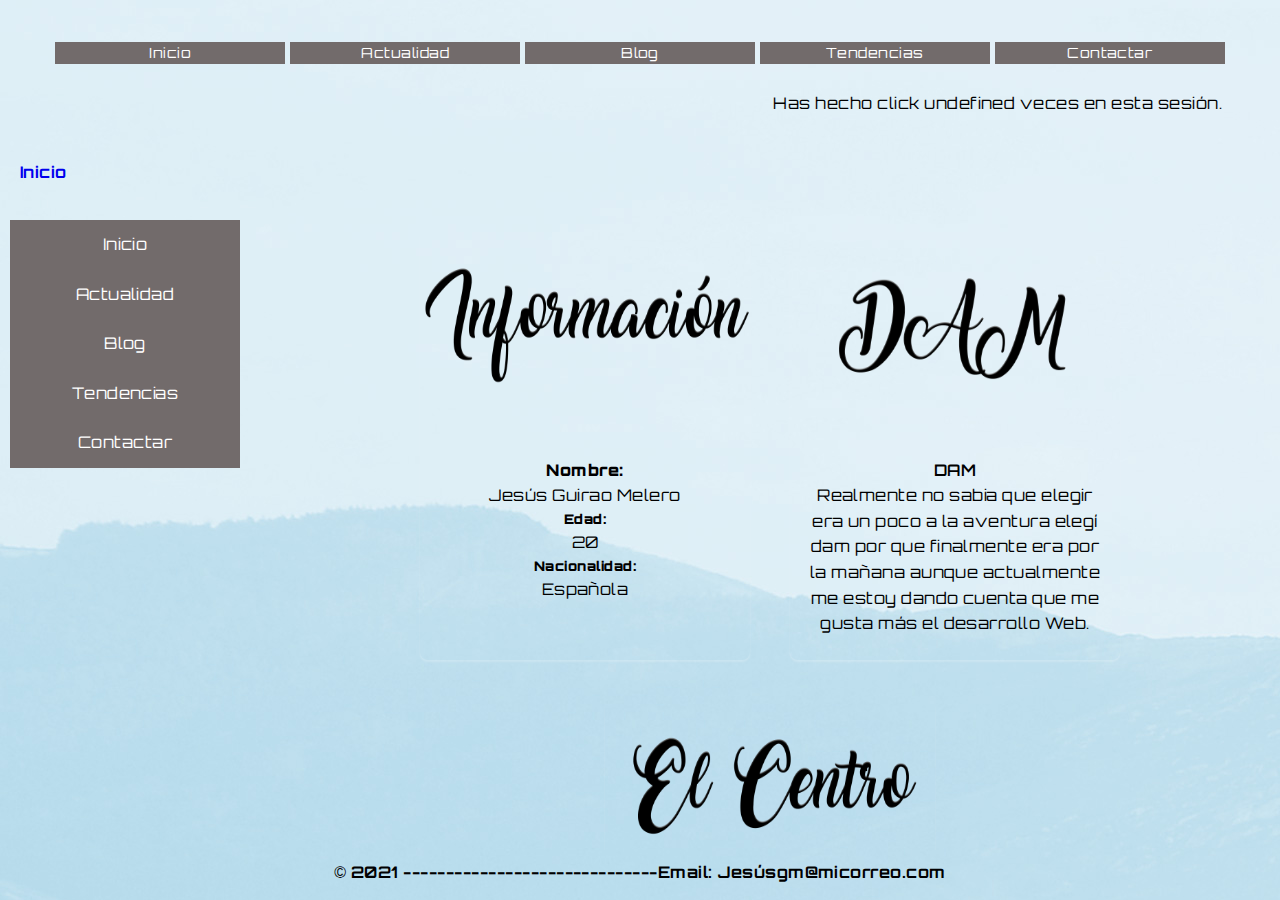
<file: index.html>
<!DOCTYPE html>
<html lang="es">
  <!--
HTML
web o pagina: TrabajoT2
autor: Jesús Guirao Melero
fecha: Marzo 2021
-->

  <head>
    <meta charset="UTF-8" />
    <meta name="viewport" content="width=device-width, initial-scale=1" />
    <title>Trabajot2</title>
    <link rel="preconnect" href="https://fonts.gstatic.com" />
    <link
      href="https://fonts.googleapis.com/css2?family=Orbitron:wght@400;700&family=Reggae+One&display=swap"
      rel="stylesheet"
    />
    <link href="estiloweb.css" rel="stylesheet" />
    <link
      href="https://cdnjs.cloudflare.com/ajax/libs/font-awesome/4.7.0/css/font-awesome.min.css"
      rel="stylesheet"
    />
    <script src="https://ajax.googleapis.com/ajax/libs/jquery/3.5.1/jquery.min.js"></script>
  </head>
  <body>
    <div class="marco">
      <div class="encabezado">
        <nav>
          <ul>
            <li><a onclick="clickCounter()" href="index.html">Inicio</a></li>
            <li>
              <a href="Actualidad.html" onclick="clickCounter()">Actualidad</a>
            </li>
            <li>
              <a href="#Blog" onclick="clickCounter()">Blog</a>
            </li>
            <li>
              <a href="#Tendencias" onclick="clickCounter()">Tendencias</a>
            </li>
            <li>
              <a href="#Contactar" onclick="clickCounter()">Contactar</a>
            </li>
          </ul>
        </nav>
        <div id="nVeces"></div>
        <script></script>
      </div>
      <div class="migas">
        <a href="#" style="text-decoration: none"><b>Inicio</b></a>
      </div>
      <div class="lado">
        <div class="menuvertical">
          <ul>
            <li><a onclick="clickCounter()" href="index.html">Inicio</a></li>
            <li>
              <a href="Actualidad.html" onclick="clickCounter()">Actualidad</a>
            </li>
            <li>
              <a href="#Blog" onclick="clickCounter()">Blog</a>
            </li>
            <li>
              <a href="#Tendencias" onclick="clickCounter()">Tendencias</a>
            </li>
            <li>
              <a href="#Contactar" onclick="clickCounter()">Contactar</a>
            </li>
          </ul>
        </div>
      </div>

      <div class="contenido">
        <div class="container">
          <div class="card">
            <img src="imagenesweb/Informacion.png" />
            <h4><b>Nombre:</b></h4>
            <p><b>Jesús Guirao Melero</b></p>
            <h5><b>Edad:</b></h5>
            <p><b>20</b></p>
            <h5><b>Nacionalidad:</b></h5>
            <p><b>Española</b></p>
          </div>

          <div class="card">
            <img src="imagenesweb/dam.png" />
            <h4>DAM</h4>
            <p>
              <b
                >Realmente no sabia que elegir era un poco a la aventura elegí
                dam por que finalmente era por la mañana aunque actualmente me
                estoy dando cuenta que me gusta más el desarrollo Web.</b
              >
            </p>
          </div>

          <div class="card">
            <img src="imagenesweb/elcentro.png" />
            <h4>El Centro</h4>
            <p>
              <b
                >Cenec es un centro el cual se encuentra ubicado en C/ Hernán
                Ruiz 6 su número de teléfono es 952 21 67 01 es un centro
                orientado exclusivamente a la formación en el sector IT.</b
              >
            </p>
          </div>
        </div>
      </div>

      <div class="pie">
        <center>
          <div>
            &copy;
            <b
              >2021
              <a href="#" target="_blank"></a
              >------------------------------Email: Jesúsgm@micorreo.com</b
            >
          </div>
        </center>
      </div>
    </div>
    <script src="scriptweb.js"></script>
  </body>
</html>
</file>
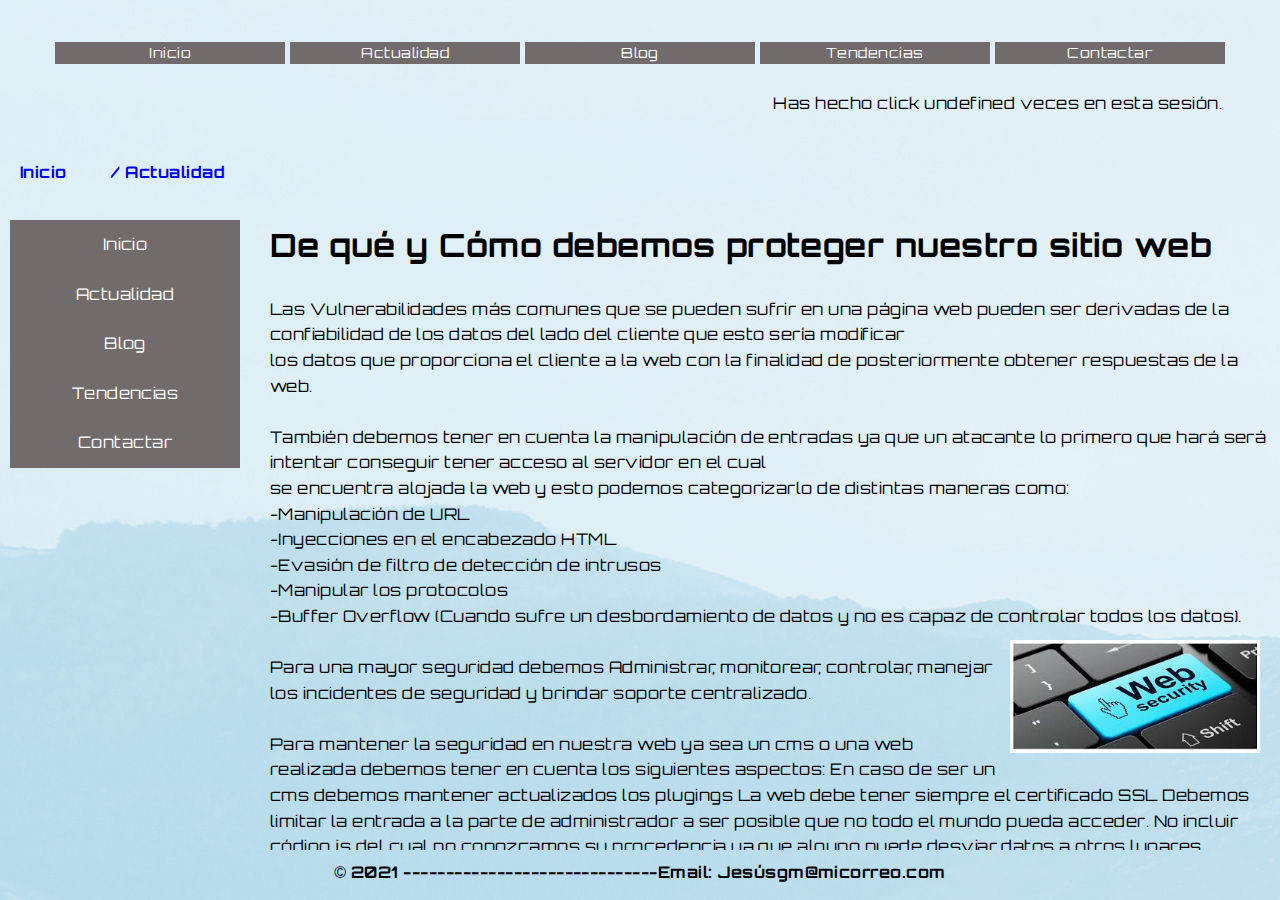
<file: Actualidad.html>
<!DOCTYPE html>
<html lang="es">

<!--
HTML
web o pagina: TrabajoT2
autor: Jesús Guirao Melero
fecha: Marzo 2021
-->

<head>
	<meta charset="UTF-8"/>
	<meta name="viewport" content="width=device-width, initial-scale=1"/>
	<title>Trabajot2</title>
	<link rel="preconnect" href="https://fonts.gstatic.com">
	<link href="https://fonts.googleapis.com/css2?family=Orbitron:wght@400;700&family=Reggae+One&display=swap" rel="stylesheet">
	<link href="estiloweb.css" rel="stylesheet"/>	
	<link href="https://cdnjs.cloudflare.com/ajax/libs/font-awesome/4.7.0/css/font-awesome.min.css" rel="stylesheet"/>
	<script src="https://ajax.googleapis.com/ajax/libs/jquery/3.5.1/jquery.min.js"></script>
	
</head>
<body>

	<div class="marco">
		<div class="encabezado">
	<nav>
		<ul>
            <li><a onclick="clickCounter()" href="index.html">Inicio</a></li>
            <li>
              <a href="Actualidad.html" onclick="clickCounter()">Actualidad</a>
            </li>
            <li>
              <a href="#Blog" onclick="clickCounter()">Blog</a>
            </li>
            <li>
              <a href="#Tendencias" onclick="clickCounter()">Tendencias</a>
            </li>
            <li>
              <a href="#Contactar" onclick="clickCounter()">Contactar</a>
            </li>
          </ul>
	</nav>
	<div id="nVeces"></div>
	</div>
		<div class="migas">
			<ul class="breadcrumb">
				<a href="index.html" style="text-decoration:none" ><b>Inicio</b> </a> 
				<a href="#" style="text-decoration:none"><b>/ Actualidad</b></a>
			</ul>
		</div>
		<div class="lado">
			<div class="menuvertical">
				<ul>
					<li><a onclick="clickCounter()" href="index.html">Inicio</a></li>
					<li>
					  <a href="Actualidad.html" onclick="clickCounter()">Actualidad</a>
					</li>
					<li>
					  <a href="#Blog" onclick="clickCounter()">Blog</a>
					</li>
					<li>
					  <a href="#Tendencias" onclick="clickCounter()">Tendencias</a>
					</li>
					<li>
					  <a href="#Contactar" onclick="clickCounter()">Contactar</a>
					</li>
				  </ul>
			  </div>
		</div>
		
		
		<div class="contenido">
			<div class="textoactualidad">
				<h1>De qué y Cómo debemos proteger nuestro sitio web</h1>
				<br>
				<p>Las Vulnerabilidades más comunes que se pueden sufrir en una página web pueden ser derivadas de la confiabilidad de los datos del lado del cliente que esto sería modificar<br> los datos que proporciona el cliente a la web con la finalidad de posteriormente obtener respuestas de la web.
					<br>
					<br>
					También debemos tener en cuenta la manipulación de entradas ya que un atacante lo primero que hará será intentar conseguir tener acceso al servidor en el cual<br> se encuentra alojada la web y esto podemos categorizarlo de distintas maneras como:
					<br>
					-Manipulación de URL
					<br>
					-Inyecciones en el encabezado HTML
					<br>
					-Evasión de filtro de detección de intrusos
					<br>
					-Manipular los protocolos
					<br>
					-Buffer Overflow (Cuando sufre un desbordamiento de datos y no es capaz de controlar todos los datos).
					<img class="imgI" src="imagenesweb/segweb.jpg"/>
					<br>
					<br>
					Para una mayor seguridad debemos Administrar, monitorear, controlar, manejar los incidentes de seguridad y brindar soporte centralizado.
					<br>
					<br>
					Para mantener la seguridad en nuestra web ya sea un cms o una web realizada debemos tener en cuenta los siguientes aspectos:
                    En caso de ser un cms debemos mantener actualizados los plugings
                    La web debe tener siempre el certificado SSL
                    Debemos limitar la entrada a la parte de administrador a ser posible que no todo el mundo pueda acceder.
                    No incluir código js del cual no conozcamos su procedencia ya que alguno puede desviar datos a otros lugares.
					<br>
					<br>
					Otros de los grandes problemas de las web son las denegaciones de servicio las cuales causan muchos estragos y son difíciles de lidiar con ellas,<br>
					 ya que la Ip del servidor es fija y visible
					Una de las pocas maneras que hay de lidiar con los DDOS (las denegaciones de servicio) es tener replicada la web<br> en 2 servidores de tal manera que cuando uno de ellos esté siendo atacado el otro servidor pueda continuar dando servicio a la web de tal manera<br> que el usuario nunca vería la web fuera de servicio.
					<br>
					<br>
					<b>Los 3 tipos de ataques DDOS que tenemos son:</b>
					<br>
					Ataques en la capa de aplicación: Son los ataques más simples e imitan las solicitudes normales al servidor desde el equipo infectado. A medida que el ataque avance,<br> aumenta el volumen de solicitudes aparentemente legítimas y el servidor comienza a colapsar.
					<br>
					Ataques de protocolo: Este ataque se aprovecha del procesamiento de los servidores para sobrecargar y colapsar al objetivo del DDoS.
					<br>
					Ataques volumétricos: En este ataque lo que se ve afectado es el ancho de banda disponible del servidor.
					<br>
					<br>
					<center>
					<iframe width="560" height="315" src="https://www.youtube.com/embed/E5N20oRDf3U" frameborder="0" allow="accelerometer; autoplay; clipboard-write; encrypted-media; gyroscope; picture-in-picture" allowfullscreen></iframe>
					</center>
					<br>
					<br>
					<h3>Noticia Actual: El Sepe sufre un ataque informático.</h3>
					<br>
					<p>Últimamente han ocurrido Ataques informáticos a Sistemas públicos como en este caso ha podido ser a la web del SEPE (Servicio Público Estatal de Empleo)<br> y también se ha visto afectado su sistema informático completo de tal manera que ni el portal virtual funciona.
						<br>
						<br>
						Todavía no se tiene con certeza, pero se cree que ha sido un malware de tipo Ransomware, este malware lo que hace es un “Secuestro de archivos” <br> para posteriormente pedir un rescate por ellos. Se cree que el software usado es un software llamado “Ryuk” un software ruso el cual ya fue usado para atacar al ayuntamiento de jerez en octubre de 2019 y realizó grandes estragos en la administración.
						<br>
						<br>
						Hay varias hipótesis de cómo ha podido entrar al sistema del SEPE, una de ellas es que ha sido a través de phising y a los trabajadores y <br> otra de ellas es que ha entrado por puertos los cuales estaban abiertos y reducían la seguridad.
						<br>
						<br>
						Ya es el segundo día que el portal virtual y la página web del SEPE no funcionan a causa del ataque sufrido.
						<br>
						
					</p>
					<p>Enlace a
						<a href="https://www.elmundo.es/economia/2021/03/09/6047578dfc6c83411b8b4795.html">Noticia periodico ElMundo</a>.
						</p>
						<img class="imgII" src="imagenesweb/sepe.jpg"/>
					</p>
					<br>
					<br>
					<p>
						
					</p>
				</div>
		</div>
		<div class="pie">
			<center>
		<div>&copy; <b>2021 <a href="#" target="_blank"></a>------------------------------Email: Jesúsgm@micorreo.com</b></div>
	</center>
	</div>
	</div>
	<script src="scriptweb.js"></script>

</body>
</html>
</file>
<file: estiloweb.css>
/*
CSS 
web o pagina:TrabajoT2
autor: Jesús Guirao Melero
fecha: 02/03/2021
*/

body {
  background-image: url('imagenesweb/mar.jpg');
  overflow-x: hidden;
}
* {
  box-sizing: border-box;
  padding: 0;
  margin: 0;
  font-family: 'Orbitron', sans-serif;
}

.encabezado nav ul li a {
  display: block;
}

.marco {
  display: grid;

  grid-template-columns: 250px auto;
  grid-template-rows: 150px 40px auto 40px;
  grid-gap: 10px;
  width: 100vw;
  height: 100vh;
}

.encabezado {
  grid-column: 1 / span 2;
  grid-row: 1 / span 1;
}

.migas b {
  margin: 20px;
  text-decoration: none;
  list-style: none;
}
.migas {
  float: right;
  grid-column: 1 / span 2;
  grid-row: 2 / span 1;
}

.lado {
  grid-column: 1 / span 1;
  grid-row: 3 / span 1;
}

.contenido {
  grid-column: 2 / span 1;
  grid-row: 3 / span 1;
  overflow: scroll;
  overflow-x: hidden;
}

.pie {
  grid-column: 1 / span 2;
  grid-row: 4 / span 1;
}

/*Css Menu Encabezado*/

nav a {
  text-decoration: none;
  color: inherit;
  font-size: 14px;
}
nav li {
  display: inline-block;
  width: 18%;
  padding: auto auto;
  background-color: rgb(114, 107, 107);
  border: 0px solid #000;
  text-align: center;
  color: #fff;
}
nav li:hover {
  background-color: transparent;
  color: rgb(0, 0, 0);
}

nav {
  text-align: center;
  padding-top: 40px;
}

@media screen and (max-width: 600px) {
  /* reparamos el estilo para pantallas estrechas */

  .navbar,
  .navbar a,
  .navbar > div,
  .dropbtn {
    width: 100%;
    float: none;
  }
  .dropdown-content a {
    display: none;
  }
}

/*Css Menu Lado*/

.menuvertical {
  width: 230px;
  text-align: center;
  margin: 10px;
}

.menuvertical a {
  background-color: rgb(114, 107, 107);
  color: #fff;
  display: block;
  padding: 12px;
  text-decoration: none;
}

.menuvertical a:hover {
  background-color: #ccc;
}

.menuvertical a.active {
  background-color: transparent;
  color: white;
}

/*Tarjetas*/

/*Tarjeta*/
@import url('https://fonts.googleapis.com/css?family=Open+Sans|Roboto');

html,
body {
  margin: 0;
  padding: 0;
}

body {
  width: 100%;
  height: 100%;
  font-family: sans-serif;
  letter-spacing: 0.03em;
  line-height: 1.6;
  font-family: 'Open Sans', sans-serif;
}

.title {
  text-align: center;
  font-size: 40px;
  color: #6a6a6a;
  margin-top: 100px;
  font-weight: 100;
  font-family: 'Roboto', sans-serif;
}

.container {
  width: 100%;
  max-width: 1200px;
  height: 430px;
  display: flex;
  flex-wrap: wrap;
  justify-content: center;
  margin: auto;
}

.container .card {
  width: 330px;
  height: 430px;
  border-radius: 8px;
  box-shadow: 0 2px 2px rgba(255, 255, 255, 0.2);
  overflow: hidden;
  margin: 20px;
  text-align: center;
  transition: all 0.25s;
}

.container .card:hover {
  transform: translateY(-15px);
  box-shadow: 0 12px 16px rgba(0, 0, 0, 0.2);
}

.container .card img {
  width: 330px;
  height: 220px;
}

.container .card h4 {
  font-weight: 600;
}

.container .card p {
  padding: 0 1rem;
  font-size: 16px;
  font-weight: 300;
}

.container .card a {
  font-weight: 500;
  text-decoration: none;
  color: #3498db;
}

/*Numero de veces */

#nVeces {
  float: right;
  margin-right: 58px;
  margin-top: 25px;
}

/*Imagenes Pagina Actualidad */

.imgI {
  float: right;
  clear: right;
  overflow: auto;
  margin: 10px;
  width: 25%;
  height: auto;
  object-fit: cover;
}

.imgII {
  float: center;
  clear: right;
  overflow: auto;
  margin: 10px;
  width: 20%;
  height: 10%;
  object-fit: cover;
}

/*Texto de la pagina actualidad */

.textoactualidad {
  margin: 10px;
}
</file>
